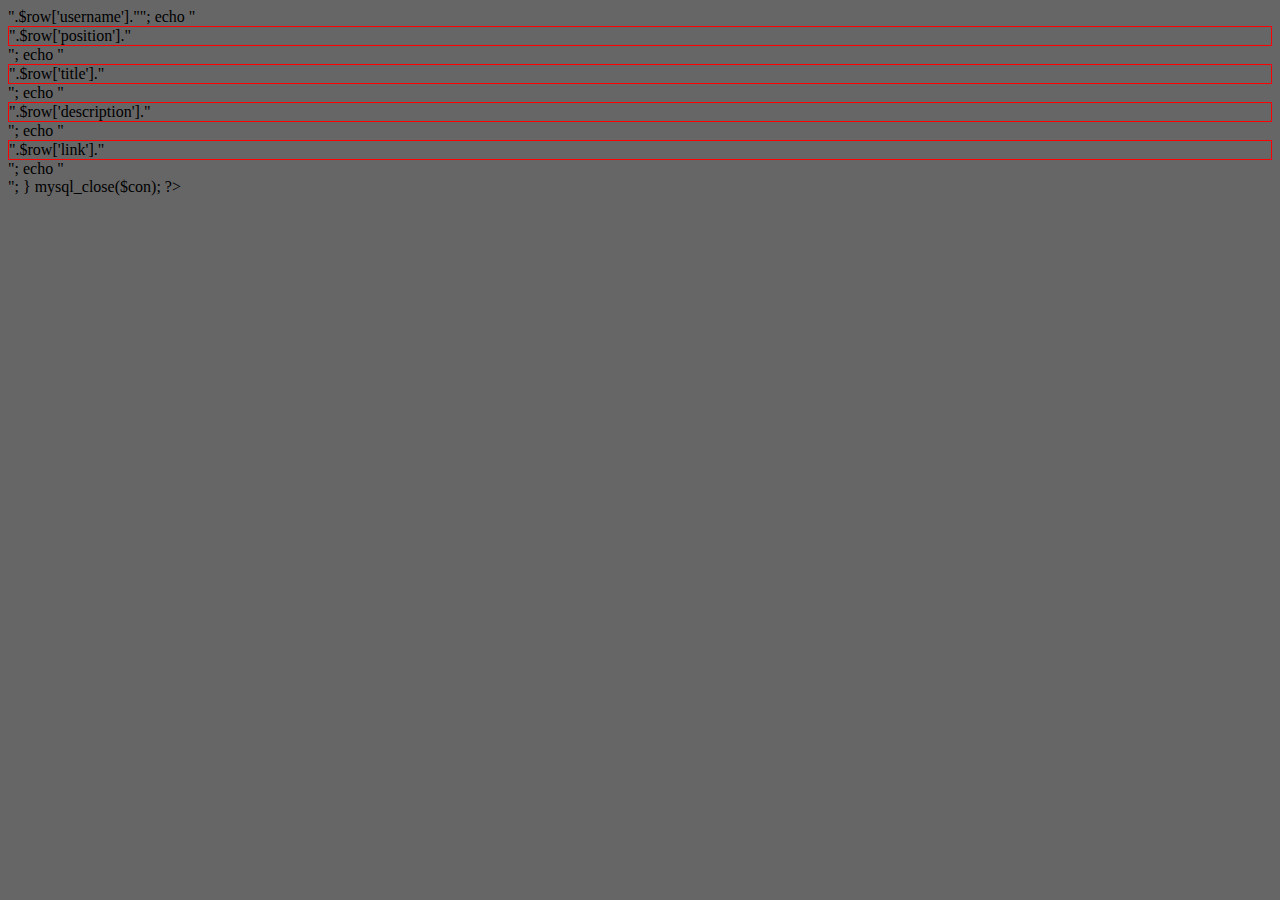
<file: divtest.html>
<html>
<head>
<style type="text/css">
body{background:#666666;}
div{border:1px solid red;}
</style>
</head>
<body>
<?php

$con = mysql_connect("localhost","root","");
if (!$con)
{
die('Could not connect: ' . mysql_error());
}

mysql_select_db("gamedb", $con);

$result = mysql_query("SELECT * FROM playertable");

while($row = mysql_fetch_array($result))
{

echo "<div>".$row['username']."</div>";
echo "<div>".$row['position']."</div>";
echo "<div>".$row['title']."</div>";
echo "<div>".$row['description']."</div>";
echo "<div>".$row['link']."</div>";
echo "<br />";
}

mysql_close($con);

?>
</body>
</html>
</file>
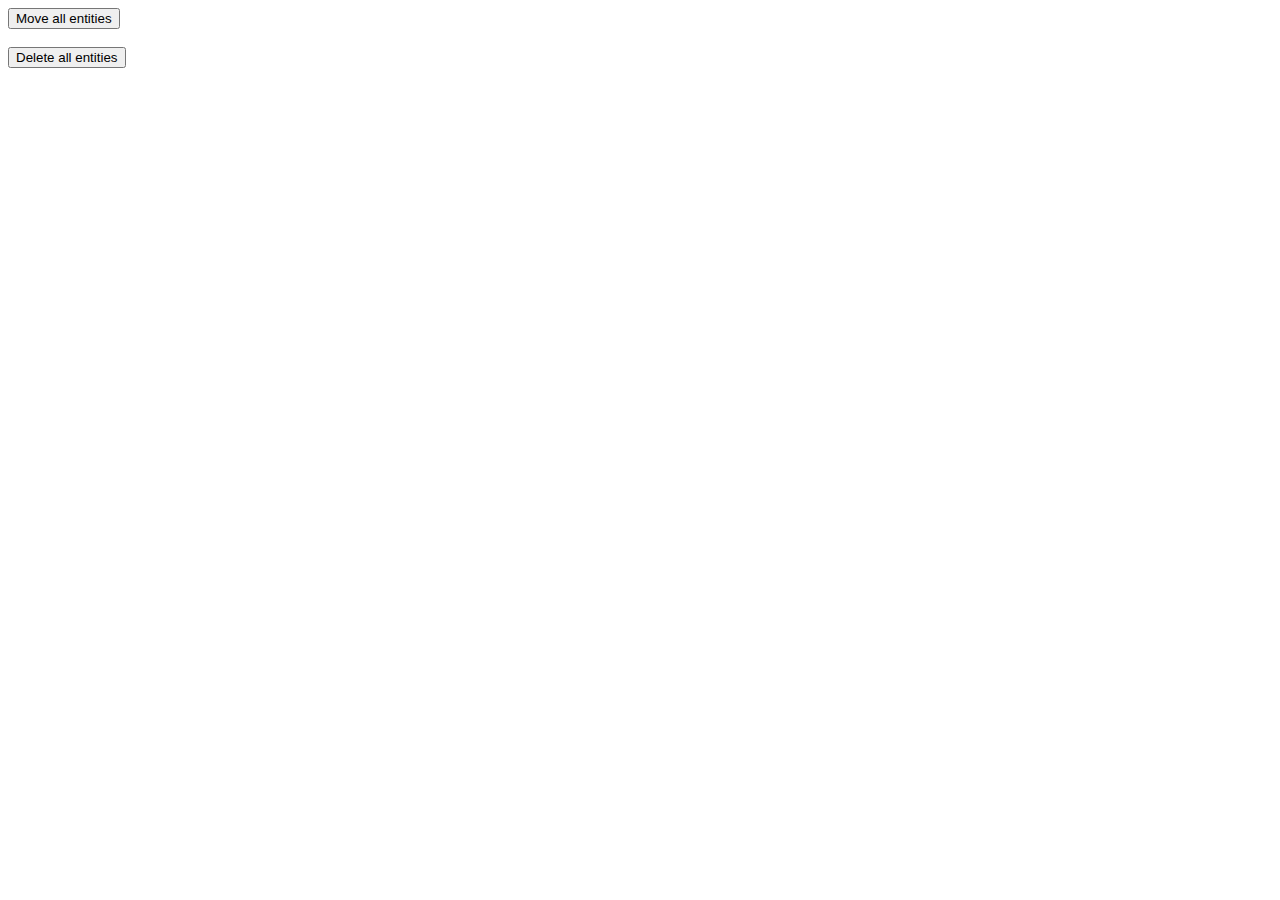
<file: gamemaster.html>
<html>
<form>

<input type="button" onclick="location.href='movedata.php';" value="Move all entities" /><br><br>

<input type="button" onclick="location.href='deletetable.php';" value="Delete all entities" />

</form>


</html>
</file>
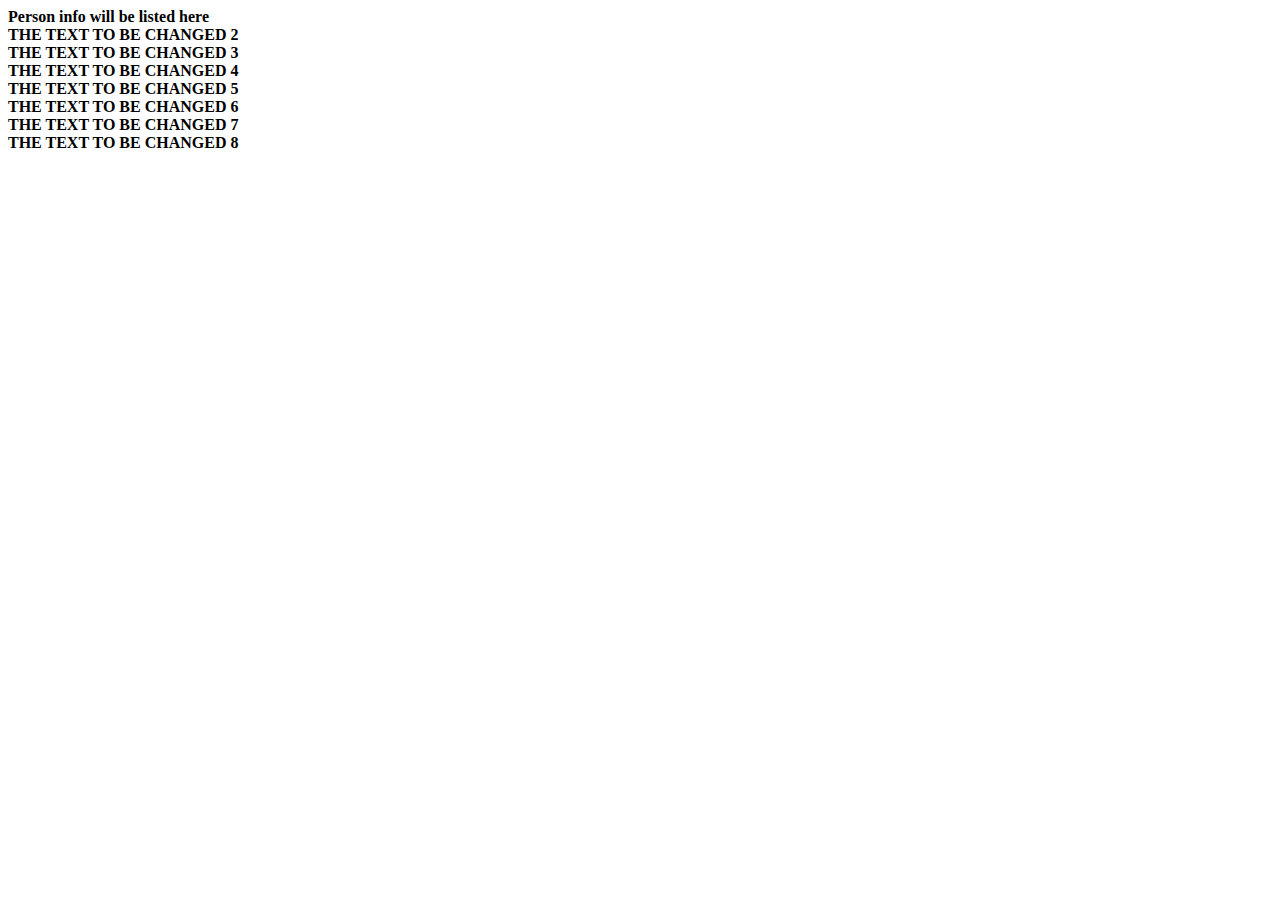
<file: showuser.html>
<html>
<head>


</head>
<body>
<div class = "boxes">
<div id="1"><b>Person info will be listed here</b></div>
<div id="2"><b>THE TEXT TO BE CHANGED 2</b></div>
<div id="3"><b>THE TEXT TO BE CHANGED 3</b></div>
<div id="4"><b>THE TEXT TO BE CHANGED 4</b></div>
<div id="5"><b>THE TEXT TO BE CHANGED 5</b></div>
<div id="6"><b>THE TEXT TO BE CHANGED 6</b></div>
<div id="7"><b>THE TEXT TO BE CHANGED 7</b></div>
<div id="8"><b>THE TEXT TO BE CHANGED 8</b></div>
</div>

<script   src="https://code.jquery.com/jquery-2.2.4.js"   integrity="sha256-iT6Q9iMJYuQiMWNd9lDyBUStIq/8PuOW33aOqmvFpqI="   crossorigin="anonymous"></script>

<script type="text/javascript" src="query.js"></script>

</body>



</html>
</file>
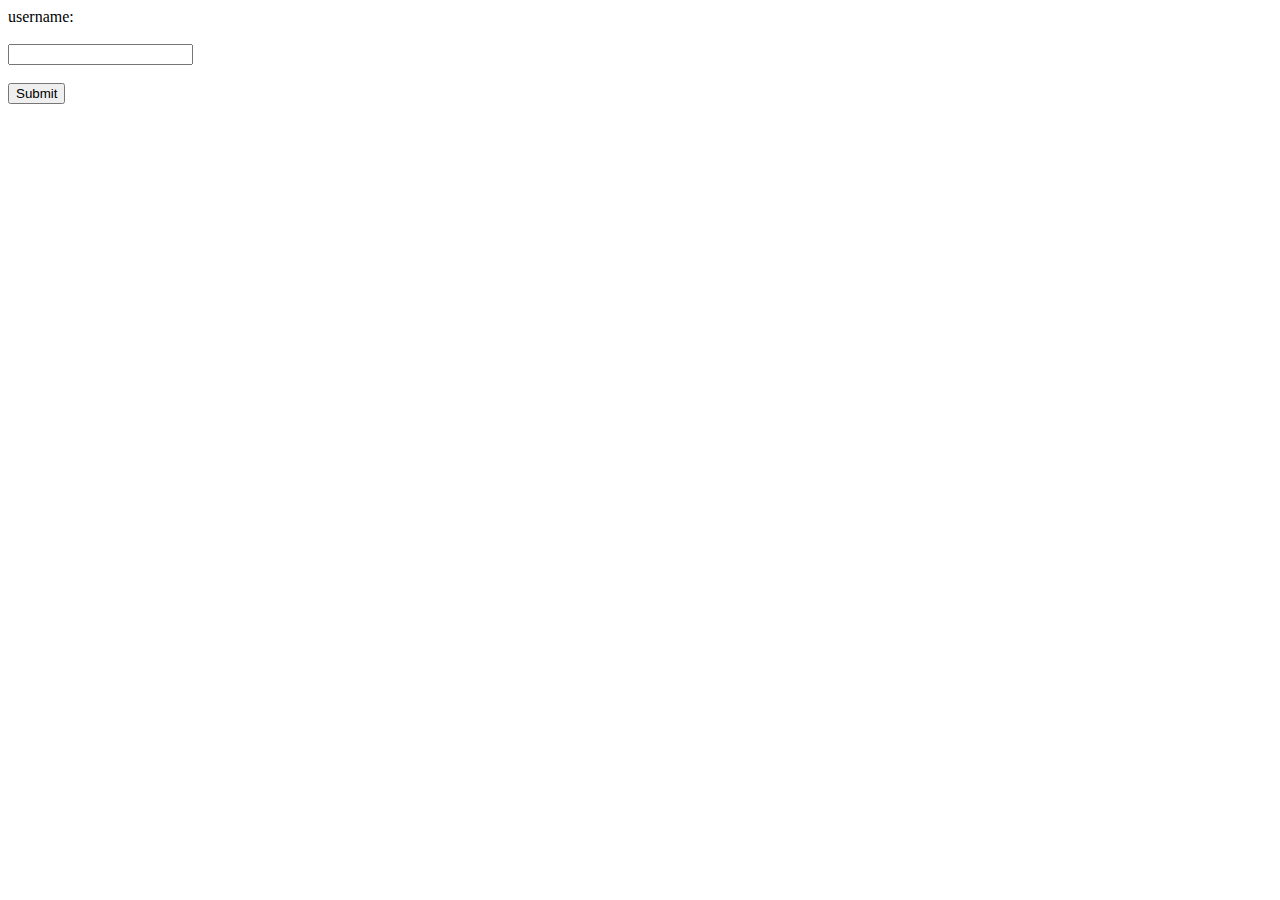
<file: Test2.html>
<?php
// Start the session        
//This page initializes the session for a specific username and passes it into the insert.php
session_start();
?>


<body>
<meta name="viewport" content="width=device-width, initial-scale=1.6">
<form action="insert.php" method="post">
username: <br><br> <input type="text" name="username" /><br><br> 		
<input type="submit" />
</form>

</body>

</html>
</file>
